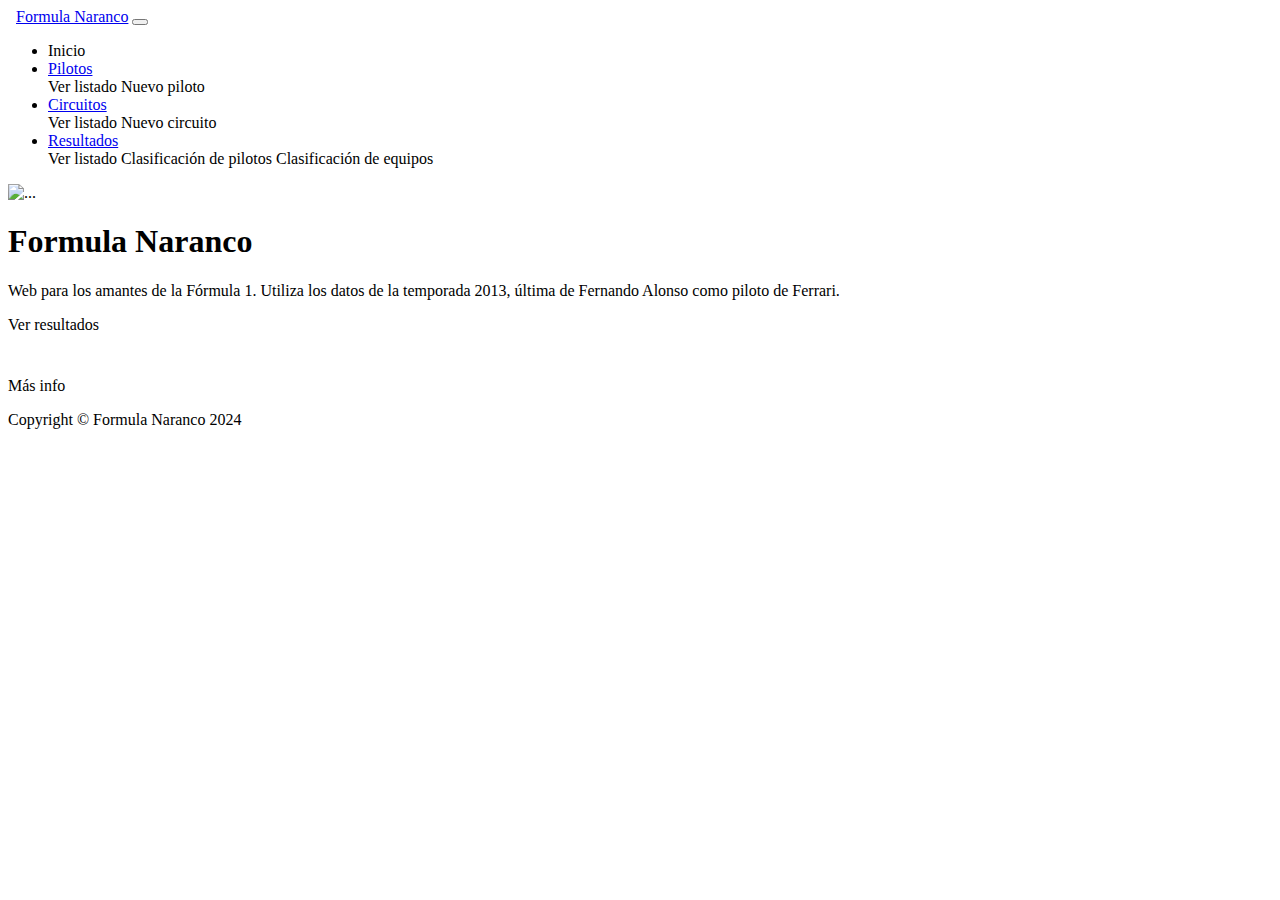
<file: Entrega_formula1/target/classes/templates/index.html>
<!DOCTYPE html>
<html xmlns:th="http://www.thymeleaf.org">
<head>
    <meta charset="utf-8"/>
    <meta name="viewport" content="width=device-width, initial-scale=1, shrink-to-fit=no"/>
    <meta name="description" content="Aplicación web de Fórmula 1"/>
    <meta name="author" content="PSPR - IES Monte Naranco"/>
    <title>Formula Naranco</title>
    <!-- Favicon-->
    <link rel="icon" type="image/x-icon" href="assets/favicon.ico"/>
    <!-- Core theme CSS (includes Bootstrap)-->
    <link th:href="@{/css/styles.css}" rel="stylesheet">
    <link th:href="@{/css/main.css}" rel="stylesheet">

</head>
<body>
<!-- Responsive navbar-->
<nav th:fragment="menu" class="navbar navbar-expand-lg navbar-dark bg-dark">
    <div class="container px-5">
        <img class="logo-f1" th:src="@{/img/logo-small.png}"/>&nbsp;
        <a class="navbar-brand" href="/">Formula Naranco</a>
        <button class="navbar-toggler" type="button" data-bs-toggle="collapse" data-bs-target="#navbarSupportedContent"
                aria-controls="navbarSupportedContent" aria-expanded="false" aria-label="Toggle navigation"><span
                class="navbar-toggler-icon"></span></button>
        <div class="collapse navbar-collapse" id="navbarSupportedContent">
            <ul class="navbar-nav ms-auto mb-2 mb-lg-0">
                <li class="nav-item"><a class="nav-link" aria-current="page" th:href="@{/}">Inicio</a></li>
                <li class="nav-item dropdown">
                    <a class="nav-link dropdown-toggle" data-toggle="dropdown" href="#" role="button"
                       aria-haspopup="true" aria-expanded="false">Pilotos</a>
                    <div class="dropdown-menu">
                        <a class="dropdown-item" th:href="@{/piloto}">Ver listado</a>
                        <a class="dropdown-item" th:href="@{/piloto/add}">Nuevo piloto</a>
                    </div>
                </li>
                <li class="nav-item dropdown">
                    <a class="nav-link dropdown-toggle" data-toggle="dropdown" href="#" role="button"
                       aria-haspopup="true" aria-expanded="false">Circuitos</a>
                    <div class="dropdown-menu">
                        <a class="dropdown-item" th:href="@{/circuito}">Ver listado</a>
                        <a class="dropdown-item" th:href="@{/circuito/add}">Nuevo circuito</a>
                    </div>
                </li>
                <li class="nav-item dropdown">
                    <a class="nav-link dropdown-toggle" data-toggle="dropdown" href="#" role="button"
                       aria-haspopup="true" aria-expanded="false">Resultados</a>
                    <div class="dropdown-menu">
                        <a class="dropdown-item" th:href="@{/resultados}">Ver listado</a>
                        <a class="dropdown-item" th:href="@{/resultado/pilotos}">Clasificación de pilotos</a>
                        <a class="dropdown-item" th:href="@{/resultado/equipos}">Clasificación de equipos</a>
                    </div>
                </li>
            </ul>
        </div>
    </div>
</nav>
<!-- Page Content-->
<div class="container px-4 px-lg-5">
    <!-- Heading Row-->
    <div class="row gx-4 gx-lg-5 align-items-center my-5">
        <div class="col-lg-7"><img class="img-fluid rounded mb-4 mb-lg-0"
                                   th:src="@{/img/logo.png}" alt="..."/></div>
        <div class="col-lg-5">
            <h1 class="font-weight-light">Formula Naranco</h1>
            <p>Web para los amantes de la Fórmula 1. Utiliza los datos de la temporada 2013, última de Fernando Alonso
                como piloto de Ferrari.</p>
            <a class="btn btn-primary" th:href="@{/resultados}">Ver resultados</a>
        </div>
    </div>
    <!-- Content Row-->
    <div class="row gx-4 gx-lg-5" >
        <div class="col-md-4 mb-5" th:each="piloto:${pilotos}">
            <div th:fragment="tarjeta-piloto" class="card h-100">
                <div class="card-body">
                    <h2 class="card-title" th:text="${piloto.nombre}"></h2>
                    <h6 class="card-subtitle mb-2 text-body-secondary"></h6>
                    <div class="text-center">
                        <img th:class="piloto-portada" th:src="${piloto.foto}" class="rounded">
                    </div>
                </div>
                <div class="card-footer"><a class="btn btn-primary btn-sm" th:href="@{piloto/{id}(id=${piloto.pilotoId})}">Más info</a></div>
            </div>
        </div>
    </div>
</div>
<!-- Footer-->
<footer th:fragment="footer" class="py-5 bg-dark">
    <div class="container px-4 px-lg-5"><p class="m-0 text-center text-white">Copyright &copy; Formula Naranco 2024</p>
    </div>
</footer>

<!-- Core theme JS-->
<div th:fragment="librerias-js">
    <script th:src="@{/js/jquery-3.7.1.min.js}"></script>
    <script th:src="@{/js/bootstrap.min.js}"></script>
    <script th:src="@{/js/scripts.js}"></script>
</div>
</body>
</html>
</file>
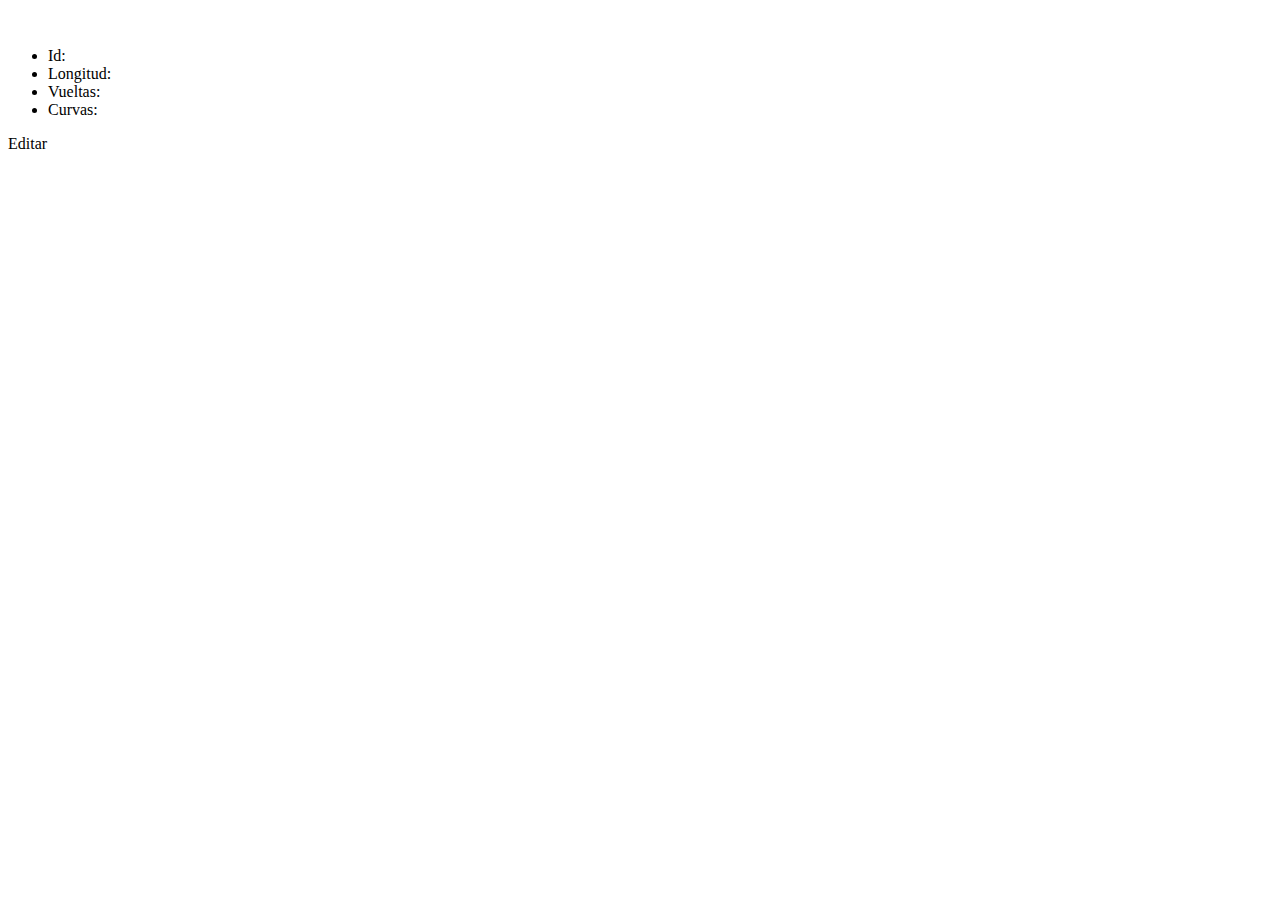
<file: Entrega_formula1/target/classes/templates/circuito/circuito.html>
<!DOCTYPE html>
<html xmlns:th="http://www.thymeleaf.org">
<head>
    <meta charset="utf-8"/>
    <meta name="viewport" content="width=device-width, initial-scale=1, shrink-to-fit=no"/>
    <meta name="description" content="Aplicación web de Fórmula 1"/>
    <meta name="author" content="PSPR - IES Monte Naranco"/>
    <title>Formula Naranco :: Circuito</title>
    <!-- Favicon-->
    <link rel="icon" type="image/x-icon" href="assets/favicon.ico"/>
    <!-- Core theme CSS (includes Bootstrap)-->
    <link th:href="@{/css/styles.css}" rel="stylesheet">
    <link th:href="@{/css/main.css}" rel="stylesheet">

</head>
<body>
<!-- Responsive navbar-->
<nav th:replace="~{index :: menu}">
</nav>
<!-- Page Content-->
<section class="py-5">
    <div class="container px-4 px-lg-5 my-5" th:if="${circuito}">
        <div class="row gx-4 gx-lg-5">
            <div class="col-md-6">
                <img class="card-img-top mb-5 mb-md-0" th:src="${circuito.foto}"/></div>
            <div class="col-md-6">
                <div class="mb-1"><span th:text="${circuito.pais}"></span></div>
                <h1 class="display-5 fw-bolder" th:text="${circuito.nombre}"></h1>
                <div class="fs-5 mb-5">
                    <ul>
                        <li><span class="text-black">Id: </span>
                            <span class="text-black-50" th:text="${circuito.circuitoId}"></span>
                        </li>
                        <li>
                            <span class="text-black">Longitud: </span>
                            <span class="text-black-50" th:text="${circuito.longitud}"></span><span class="text-black-50">&nbsp;</span>
                        </li>
                        <li>
                            <span class="text-black">Vueltas: </span>
                            <span class="text-black-50" th:text="${circuito.numeroVueltas}"></span>
                        </li>
                        <li>
                            <span class="text-black">Curvas: </span>
                            <span class="text-black-50" th:text="${circuito.numeroCurvas}"></span>
                        </li>
                    </ul>
                </div>
                <div class="fs-5 mb-5">
                </div>
                <div class="d-flex">
                    <a class="btn btn-outline-dark flex-shrink-0" type="button" th:href="@{/circuito/update/{id}(id=${circuito.circuitoId})}">
                        <i class="bi-cart-fill me-1"></i>
                        Editar
                    </a>
                </div>
            </div>
        </div>
    </div>
</section>

<!-- Footer-->
<footer th:replace="~{index :: footer}">
</footer>
<div th:replace="~{index :: librerias-js}"></div>

</body>
</html>
</file>
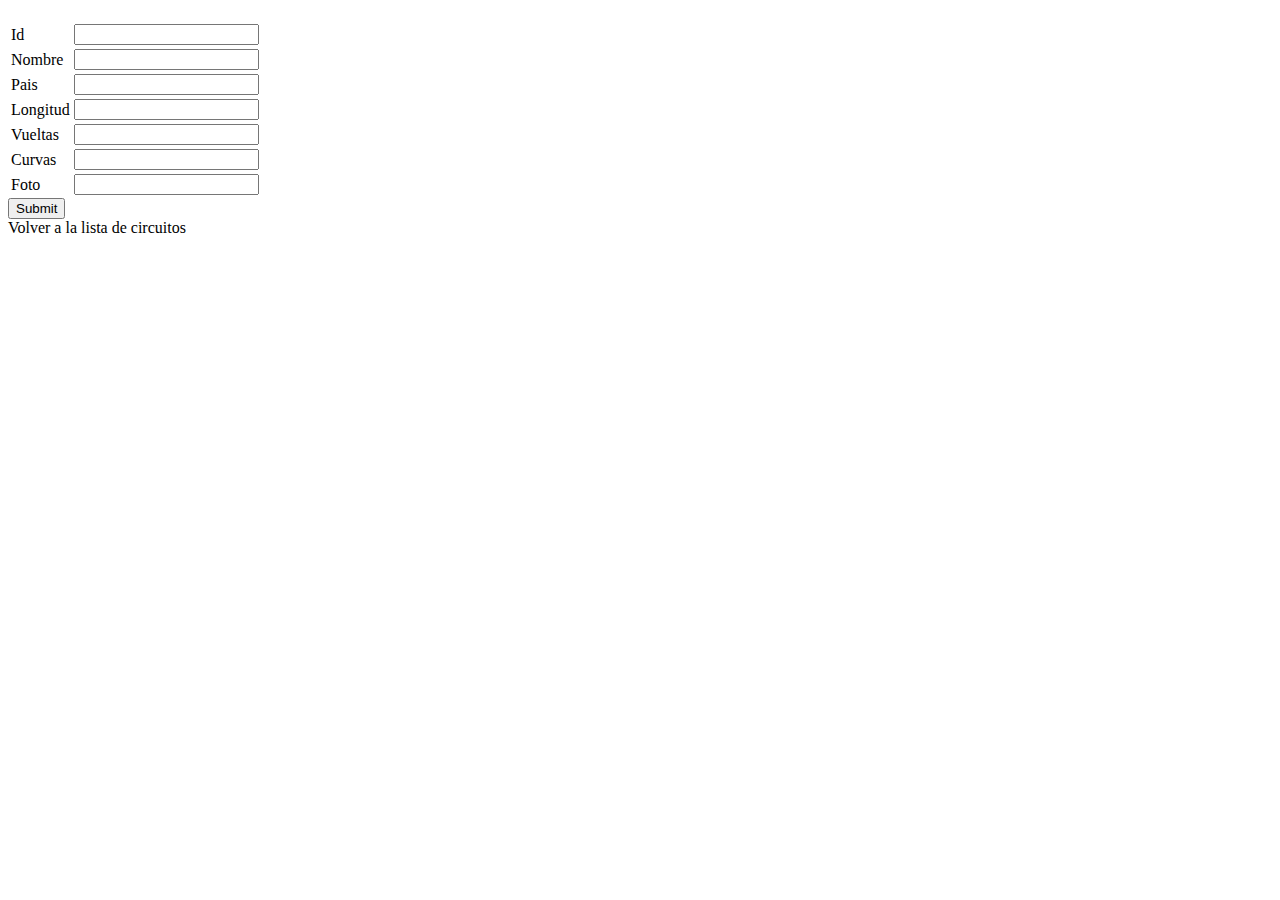
<file: Entrega_formula1/target/classes/templates/circuito/circuitoForm.html>
<!DOCTYPE html>
<html xmlns:th="http://www.thymeleaf.org">
<head>
    <meta charset="utf-8"/>
    <meta name="viewport" content="width=device-width, initial-scale=1, shrink-to-fit=no"/>
    <meta name="description" content="Aplicación web de Fórmula 1"/>
    <meta name="author" content="PSPR - IES Monte Naranco"/>
    <title>Formula Naranco :: Circuito</title>
    <!-- Favicon-->
    <link rel="icon" type="image/x-icon" href="assets/favicon.ico"/>
    <!-- Core theme CSS (includes Bootstrap)-->
    <link th:href="@{/css/styles.css}" rel="stylesheet">
    <link th:href="@{/css/main.css}" rel="stylesheet">
</head>

<body>
<!-- Responsive navbar-->
<nav th:replace="~{index :: menu}">
</nav>
<!-- Page Content-->
<section class="py-5">
    <div class="container">
        <h1 ></h1>

        <form th:action="@{/circuito/save}" th:method="${nuevo}?'POST':'PUT'" th:object="${circuito}">
            <table class="table table-striped">
                <tr th:if="${circuito.circuitoId}">
                    <td>Id </td>
                    <td><input type="text" class="form-control" th:field="${circuito.circuitoId}" readonly></td>
                </tr>

                <tr>
                    <td>Nombre </td>
                    <td><input type="text" class="form-control" th:field="${circuito.nombre}"></td>
                </tr>

                <tr>
                    <td>Pais </td>
                    <td><input type="text" class="form-control" th:field="${circuito.pais}"></td>
                </tr>

                <tr>
                    <td>Longitud </td>
                    <td><input type="text" class="form-control" th:field="${circuito.longitud}"></td>
                </tr>

                <tr>
                    <td>Vueltas </td>
                    <td><input type="text" class="form-control" th:field="${circuito.numeroVueltas}"></td>
                </tr>

                <tr>
                    <td>Curvas </td>
                    <td><input type="text" class="form-control" th:field="${circuito.numeroCurvas}"></td>
                </tr>

                <tr>
                    <td>Foto</td>
                    <td><input type="text" class="form-control" th:field="${circuito.foto}"></td>
                </tr>

            </table>
            <input class="btn btn-primary" type="submit" />
        </form>
    <a th:href="@{/circuito}">Volver a la lista de circuitos</a>
    </div>
</section>
</body>

</html>
</file>
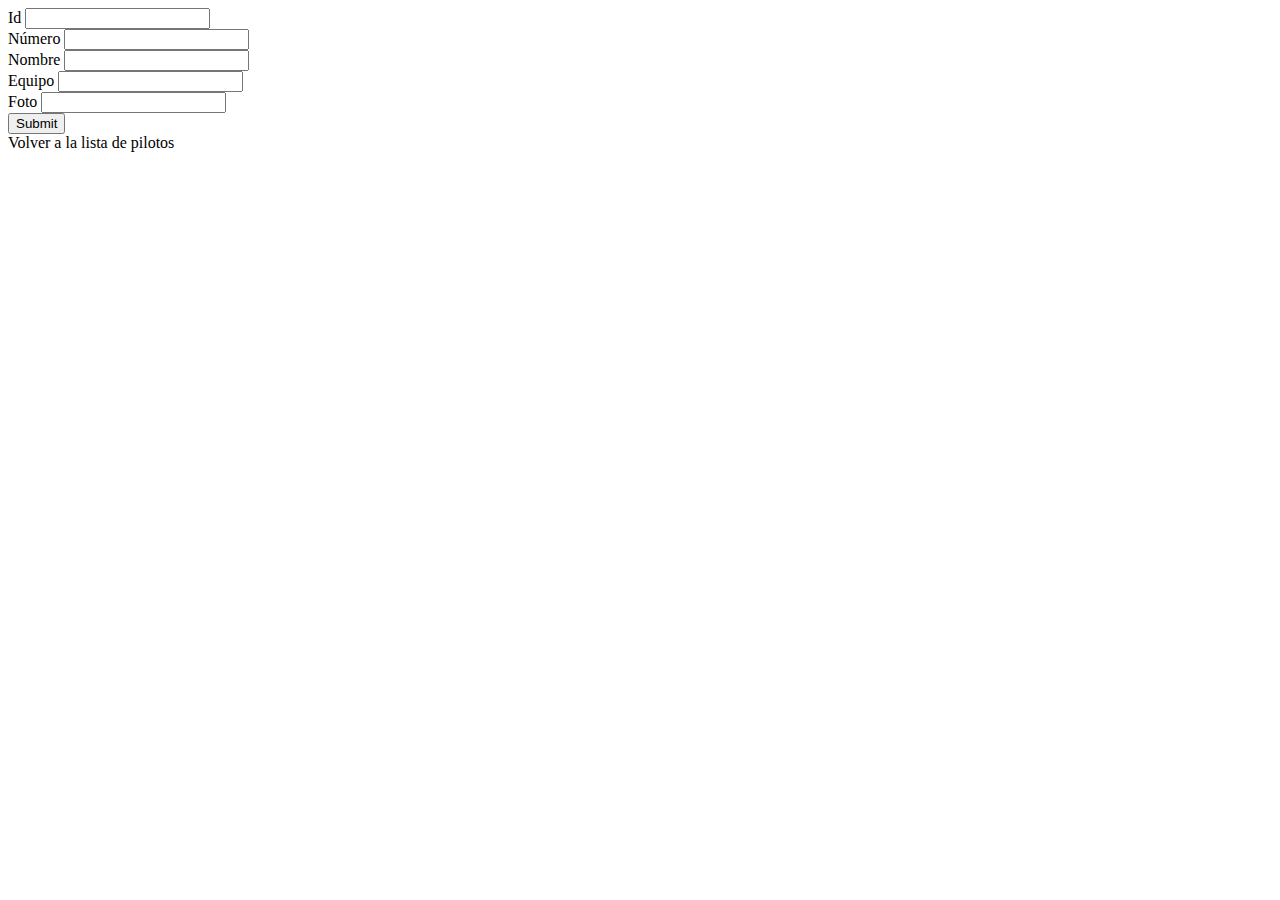
<file: Entrega_formula1/target/classes/templates/piloto/pilotoForm.html>
<!DOCTYPE html>
<html xmlns:th="http://www.thymeleaf.org">
<head>
    <meta charset="utf-8"/>
    <meta name="viewport" content="width=device-width, initial-scale=1, shrink-to-fit=no"/>
    <meta name="description" content="Aplicación web de Fórmula 1"/>
    <meta name="author" content="PSPR - IES Monte Naranco"/>
    <title>Formula Naranco :: Piloto</title>
    <!-- Favicon-->
    <link rel="icon" type="image/x-icon" href="assets/favicon.ico"/>
    <!-- Core theme CSS (includes Bootstrap)-->
    <link th:href="@{/css/styles.css}" rel="stylesheet">
    <link th:href="@{/css/main.css}" rel="stylesheet">

</head>
<body>
<!-- Responsive navbar-->
<nav th:replace="~{index :: menu}">
</nav>
<!-- Page Content-->
<section class="py-5">
    <div class="container px-4 px-lg-5 my-5">
        <div class="row gx-4 gx-lg-5">
            <form th:action="@{/piloto/save}" th:method="${nuevo}?'POST':'PUT'" th:object="${piloto}">
                <div class="form-group" th:if="${piloto.pilotoId}">
                    <label>Id</label>
                    <input type="text" class="form-control" th:field="${piloto.pilotoId}" readonly>
                </div>
                <div class="form-group">
                    <label>Número</label>
                    <input type="text" class="form-control" th:field="${piloto.numero}">
                </div>
                <div class="form-group">
                    <label>Nombre</label>
                    <input type="text" class="form-control" th:field="${piloto.nombre}">
                </div>
                <div class="form-group">
                    <label>Equipo</label>
                    <input type="text" class="form-control" th:field="${piloto.equipo}">
                </div>
                <div class="form-group">
                    <label>Foto</label>
                    <input type="text" class="form-control" th:field="${piloto.foto}">
                </div>
                <input class="btn btn-success" type="submit" />
            </form>
            <a th:href="@{/piloto}">Volver a la lista de pilotos</a>
        </div>
    </div>
</section>

<!-- Footer-->
<footer th:replace="~{index :: footer}">
</footer>
<div th:replace="~{index :: librerias-js}"></div>

</body>
</html>
</file>
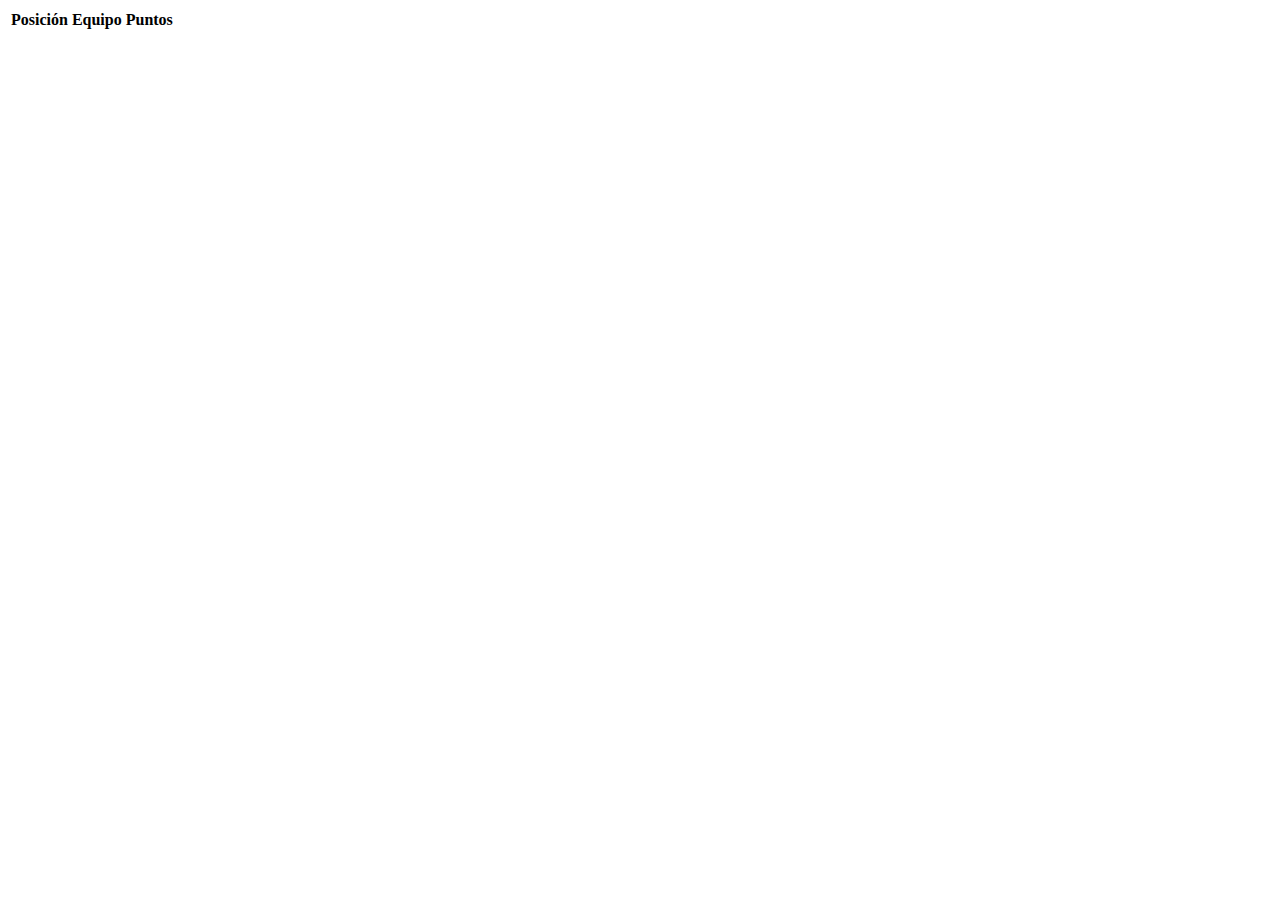
<file: Entrega_formula1/target/classes/templates/resultados/clasificacionEquipos.html>
<!DOCTYPE html>
<html xmlns:th="http://www.thymeleaf.org" xmlns="http://www.w3.org/1999/html">
<head>
    <meta charset="utf-8"/>
    <meta name="viewport" content="width=device-width, initial-scale=1, shrink-to-fit=no"/>
    <meta name="description" content=""/>
    <meta name="author" content=""/>
    <title>Formula Naranco :: Clasificación equipos</title>
    <!-- Favicon-->
    <link rel="icon" type="image/x-icon" href="assets/favicon.ico"/>
    <!-- Core theme CSS (includes Bootstrap)-->
    <link th:href="@{/css/styles.css}" rel="stylesheet">
    <link th:href="@{/css/main.css}" rel="stylesheet">

</head>
<body>
<!-- Responsive navbar-->
<nav th:replace="~{index :: menu}">
</nav>
<!-- Page Content-->
<div class="container px-4 px-lg-5">
    <!-- Content Row-->
    <div class="row gx-4 gx-lg-5">
        <table class="table table-hover table-bordered">
            <thead class="thead-dark">
            <tr>
                <th scope="col">Posición</th>
                <th scope="col">Equipo</th>
                <th scope="col">Puntos</th>
            </tr>
            </thead>
            <tbody th:each="equipo:${equipos}">
            <tr>
                <td th:text="${equipoStat.count}"></td>
                <td th:text="${equipo.nombre}"></td>
                <td th:text="${equipo.puntos}"></td>
            </tr>
            </tbody>
        </table>
    </div>
</div>
<!-- Footer-->
<footer th:replace="~{index :: footer}">
</footer>
<div th:replace="~{index :: librerias-js}"></div>

</body>
</html>
</file>
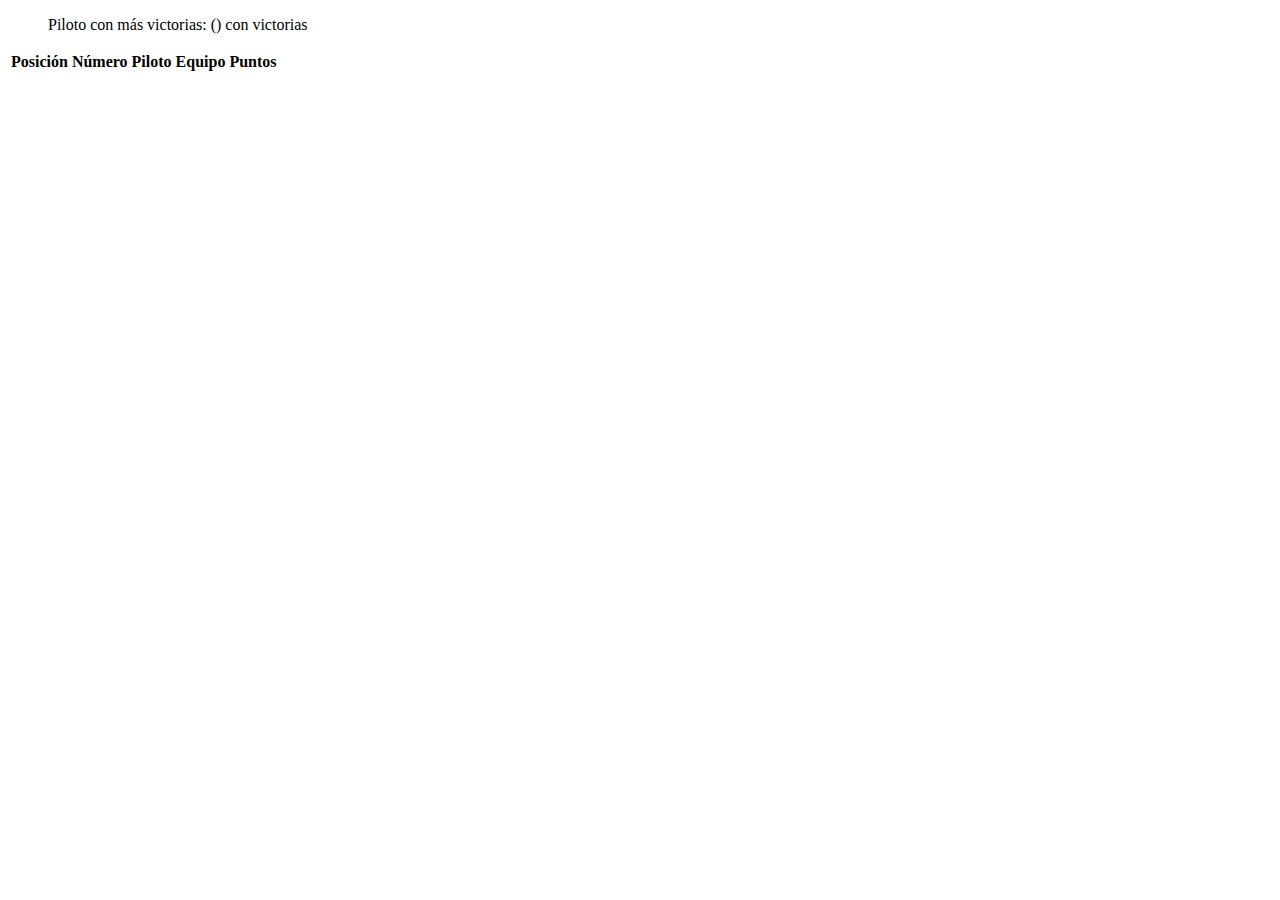
<file: Entrega_formula1/target/classes/templates/resultados/clasificacionPilotos.html>
<!DOCTYPE html>
<html xmlns:th="http://www.thymeleaf.org" xmlns="http://www.w3.org/1999/html">
<head>
    <meta charset="utf-8"/>
    <meta name="viewport" content="width=device-width, initial-scale=1, shrink-to-fit=no"/>
    <meta name="description" content=""/>
    <meta name="author" content=""/>
    <title>Formula Naranco :: Clasificación pilotos</title>
    <!-- Favicon-->
    <link rel="icon" type="image/x-icon" href="assets/favicon.ico"/>
    <!-- Core theme CSS (includes Bootstrap)-->
    <link th:href="@{/css/styles.css}" rel="stylesheet">
    <link th:href="@{/css/main.css}" rel="stylesheet">

</head>
<body>
<!-- Responsive navbar-->
<nav th:replace="~{index :: menu}">
</nav>
<!-- Page Content-->
<div class="container px-4 px-lg-5">
    <!-- Content Row-->
    <div class="row gx-4 gx-lg-5">
        <blockquote>Piloto con más victorias: <span th:text="${pilotoDTO.piloto.nombre}"></span>
            (<span th:text="${pilotoDTO.piloto.equipo}"></span>) con <span th:text="${pilotoDTO.victorias}"></span> victorias</blockquote>
        <table class="table table-hover table-bordered">
            <thead class="thead-dark">
            <tr>
                <th scope="col">Posición</th>
                <th scope="col">Número</th>
                <th scope="col">Piloto</th>
                <th scope="col">Equipo</th>
                <th scope="col">Puntos</th>
            </tr>
            </thead>
            <tbody th:each="piloto:${pilotos}">
            <tr>
                <!-- pilotoStat.count es un contador para obtener la posición correlativa sobre la variable piloto-->
                <td th:text="${pilotoStat.count}"></td>
                <td th:text="${piloto.numero}"></td>
                <td th:text="${piloto.nombre}"></td>
                <td th:text="${piloto.equipo}"></td>
                <td th:text="${piloto.puntos}"></td>
            </tr>
            </tbody>
        </table>
    </div>
</div>
<!-- Footer-->
<footer th:replace="~{index :: footer}">
</footer>
<div th:replace="~{index :: librerias-js}"></div>

</body>
</html>
</file>
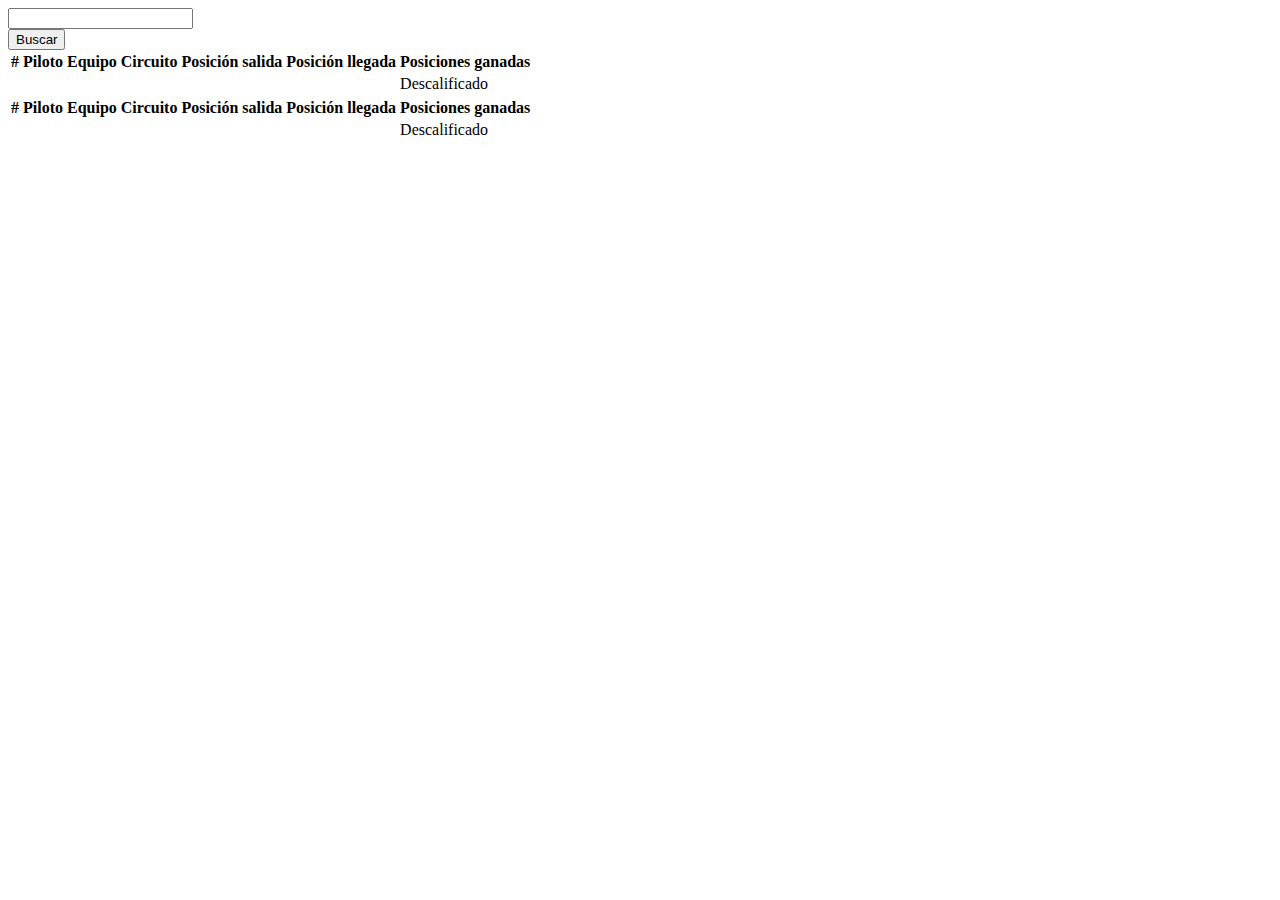
<file: Entrega_formula1/target/classes/templates/resultados/resultados.html>
<!DOCTYPE html>
<html xmlns:th="http://www.thymeleaf.org" xmlns="http://www.w3.org/1999/html">
<head>
    <meta charset="utf-8"/>
    <meta name="viewport" content="width=device-width, initial-scale=1, shrink-to-fit=no"/>
    <meta name="description" content=""/>
    <meta name="author" content=""/>
    <title>Formula Naranco :: Resultados</title>
    <!-- Favicon-->
    <link rel="icon" type="image/x-icon" href="assets/favicon.ico"/>
    <!-- Core theme CSS (includes Bootstrap)-->
    <link th:href="@{/css/styles.css}" rel="stylesheet">
    <link th:href="@{/css/main.css}" rel="stylesheet">

</head>
<body>
<!-- Responsive navbar-->
<nav th:replace="~{index :: menu}">
</nav>
<!-- Page Content-->
<div class="container px-4 px-lg-5">
    <!-- Content Row-->
    <div class="row gx-4 gx-lg-5">
        <!-- Formularo de búsqueda -->
        <form th:action="@{/resultados/buscar}" method="GET">
            <div class="form-row">
                <div class="form-group col-md-10">
                    <input type="text" class="form-control" name="cadena" >
                </div>
                <div id="search-button" class="form-group col-md-2">
                    <input class="btn btn-success" type="submit" value="Buscar" />
                </div>
            </div>
        </form>

        <table class="table table-hover table-bordered" th:if="${cadena!=null}">
            <thead class="thead-dark">
            <tr>
                <th scope="col">#</th>
                <th scope="col">Piloto</th>
                <th scope="col">Equipo</th>
                <th scope="col">Circuito</th>
                <th scope="col">Posición salida</th>
                <th scope="col">Posición llegada</th>
                <th scope="col">Posiciones ganadas</th>
            </tr>
            </thead>
            <tbody th:each="resultado:${resultados}">
            <tr>
                <td th:text="${resultado.piloto.numero}"></td>
                <td th:text="${resultado.piloto.nombre}"></td>
                <td th:text="${resultado.piloto.equipo}"></td>
                <td th:text="${resultado.circuitos.nombre}"></td>
                <td th:text="${resultado.posicionSalida}"></td>
                <td th:text="${resultado.posicionLlegada}"></td>
                <td th:text="${resultado.posicionLlegada<=resultado.posicionSalida&&resultado.posicionLlegada!=0||resultado.posicionLlegada>resultado.posicionSalida}?${(resultado.posicionSalida)-(resultado.posicionLlegada)}:'Descalificado'" th:class=" ${(resultado.posicionSalida)-(resultado.posicionLlegada)<0||resultado.posicionLlegada==0}?'red':'green'" >Descalificado</td>
                <!-- Modifica el th:class del td a green o red en función de las posiciones ganadas -->
                <td >
                    <span ></span>
                </td>
            </tr>
            </tbody>
        </table>
        <table class="table table-hover table-bordered" th:if="${cadena==null}">
            <thead class="thead-dark">
            <tr>
                <th scope="col">#</th>
                <th scope="col">Piloto</th>
                <th scope="col">Equipo</th>
                <th scope="col">Circuito</th>
                <th scope="col">Posición salida</th>
                <th scope="col">Posición llegada</th>
                <th scope="col">Posiciones ganadas</th>
            </tr>
            </thead>
            <tbody th:each="resultado:${resultados}" >
            <tr>
                <td th:text="${resultado.piloto.numero}"></td>
                <td th:text="${resultado.piloto.nombre}"></td>
                <td th:text="${resultado.piloto.equipo}"></td>
                <td th:text="${resultado.circuitos.nombre}"></td>
                <td th:text="${resultado.posicionSalida}"></td>
                <td th:text="${resultado.posicionLlegada}"></td>
                <td th:text="${resultado.posicionLlegada<=resultado.posicionSalida&&resultado.posicionLlegada!=0||resultado.posicionLlegada>resultado.posicionSalida}?${(resultado.posicionSalida)-(resultado.posicionLlegada)}:'Descalificado'" th:class=" ${(resultado.posicionSalida)-(resultado.posicionLlegada)<0||resultado.posicionLlegada==0}?'red':'green'" >Descalificado</td>
                <!-- Modifica el th:class del td a green o red en función de las posiciones ganadas -->
                <td >
                    <span ></span>
                </td>
            </tr>
            </tbody>
        </table>
    </div>
</div>
<!-- Footer-->
<footer th:replace="~{index :: footer}">
</footer>
<div th:replace="~{index :: librerias-js}"></div>

</body>
</html>
</file>
